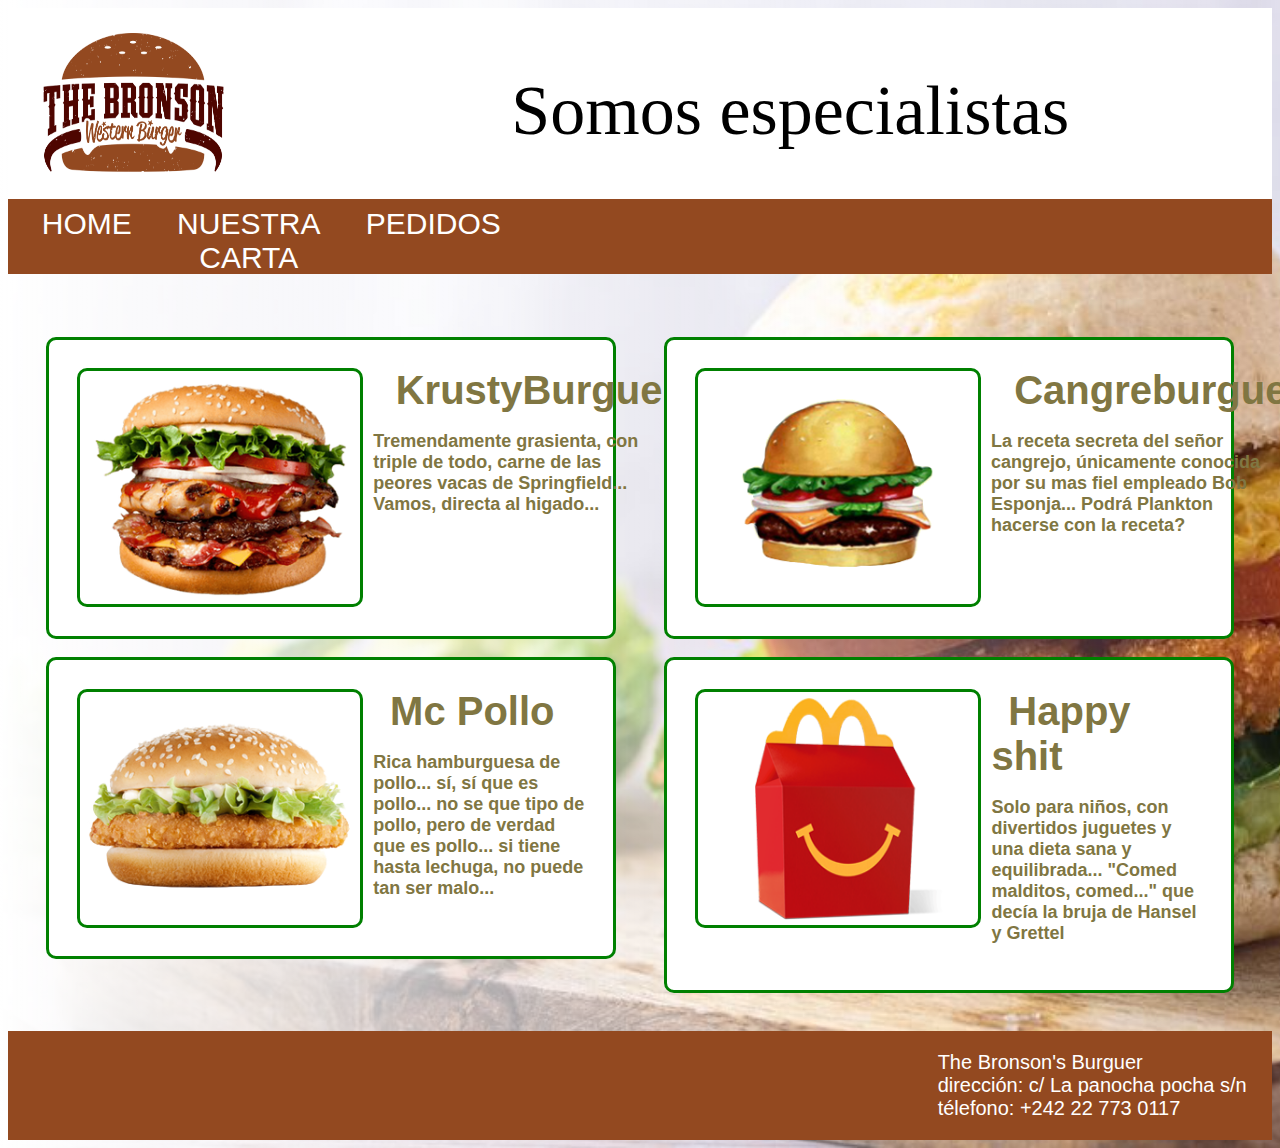
<file: index.html>
<!DOCTYPE html>
<html lang="en">

<head>
    <meta charset="UTF-8">
    <meta http-equiv="X-UA-Compatible" content="IE=edge">
    <meta name="viewport" content="width=device-width, initial-scale=1.0">
    <title>La hamburguesería de Jairo</title>
    <link rel="stylesheet" type="text/css" href="style.css">
    <link href="https://fonts.googleapis.com/css2?family=Lobster&family=Permanent+Marker&display=swap" rel="stylesheet"> 

</head>

<body>
    <header>
        <div class="asideImage">
            <img class="image" src="./imagenes/logo-the-bronson-bar.png"><span class="headerTitle">Somos
                especialistas</span>
            <span></span>
        </div>
        <nav>
            <div class="menu">
                <div><a href="./index.html">Home</a></div>
                <div><a id="menu" href="./carta.html">Nuestra Carta</a></div>
                <div><a href="./pedidos.html">Pedidos</a></div>
            </div>
        </nav>
    </header>
    <main>
        <section>
            <div class="fieldsetContent-left">
                <div class="products back"><img class="imgHam1" src="./imagenes/krustyBurguer.png">
                    <div class="asideText">
                        <span class="nameText"> KrustyBurguer</span>
                        <p>Tremendamente grasienta, con triple de todo, carne de las peores vacas de Springfield...
                            Vamos, directa al higado... </p>
                    </div>
                </div>
                <br>
                <div class="products back"><img class="imgHam1" src="./imagenes/mc-pollo.png">
                    <div class="asideText">
                        <span class="nameText"> Mc Pollo </span>
                        <p>Rica hamburguesa de pollo... sí, sí que es pollo... no se que tipo de pollo, pero de verdad que es
                            pollo... si tiene hasta lechuga, no puede tan ser malo...</p>
                    </div>
                </div>
            </div>
            <div class="fieldsetContent-right">
                <div class="products back"><img class="imgHam1" src="./imagenes/cangreburguer.png">
                    <div class="asideText"> 
                        <span class="nameText"> Cangreburguer</span>
                        <p>La receta secreta del señor cangrejo, únicamente conocida por su mas fiel
                        empleado Bob Esponja... Podrá Plankton hacerse con la receta? </p>
                    </div>
                </div>
                <br>
                <div class="products back"><img class="imgHam1" src="./imagenes/c2e11e3e-d1a6-4cee-a127-7ebd6af54136_1080x943_App_Bundles_HM.png">
                    <div class="asideText"> 
                        <span class="nameText"> Happy shit</span>
                        <p> Solo para niños, con divertidos juguetes y una dieta sana y equilibrada...
                        "Comed malditos, comed..." que decía la bruja de Hansel y Grettel </p>
                    </div>
                </div>
            </div>
        </section>

    </main>
    <footer>
        <p>The Bronson's Burguer<br>
            dirección: c/ La panocha pocha s/n <br>
            télefono: +242 22 773 0117

        </p>
    </footer>
</body>

</html>
</file>
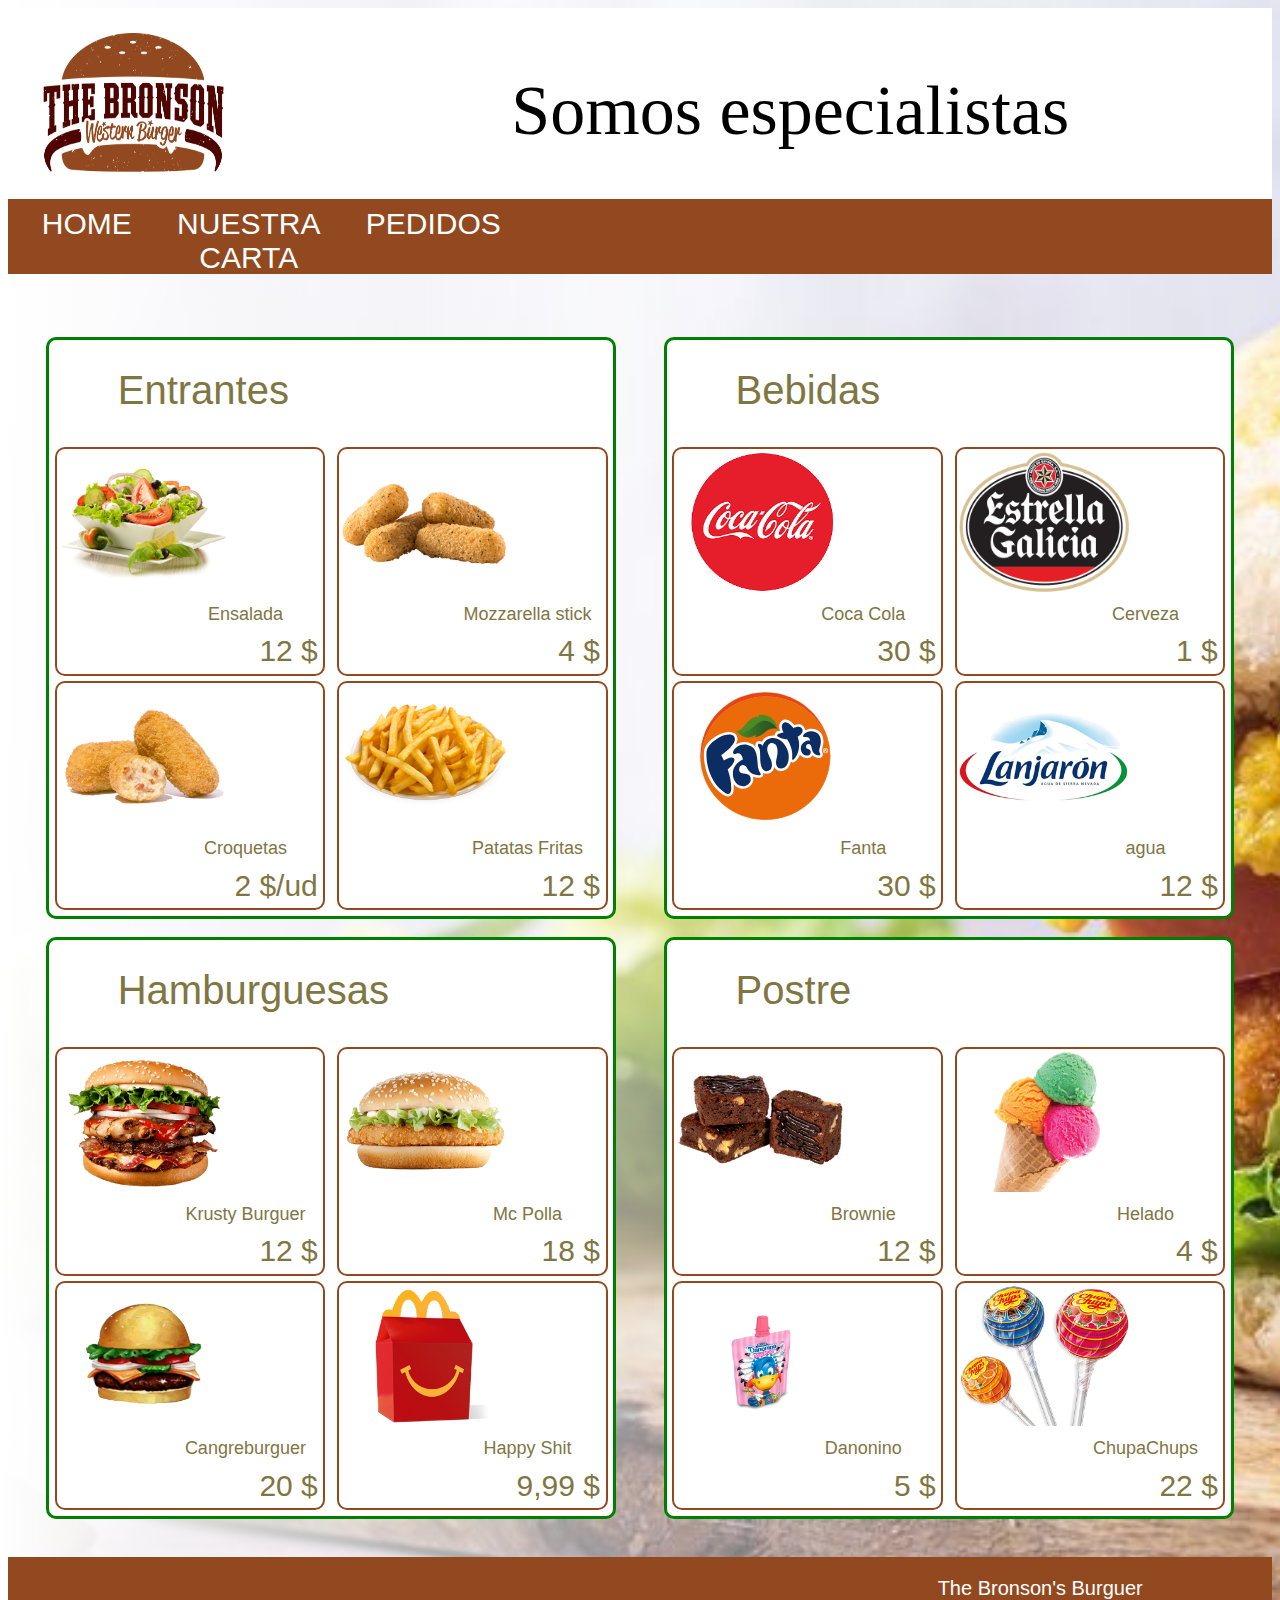
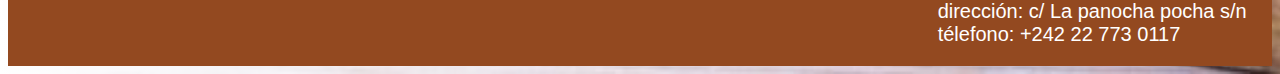
<file: carta.html>
<!DOCTYPE html>
<html lang="en">

<head>
    <meta charset="UTF-8">
    <meta http-equiv="X-UA-Compatible" content="IE=edge">
    <meta name="viewport" content="width=device-width, initial-scale=1.0">
    <title>Nuestra Carta Bronson's</title>
    <link rel="stylesheet" type="text/css" href="style.css">
    <link href="https://fonts.googleapis.com/css2?family=Lobster&family=Permanent+Marker&display=swap" rel="stylesheet">
</head>

<body>
    <header>
        <div class="asideImage">
            <img class="image" src="./imagenes/logo-the-bronson-bar.png"><span class="headerTitle">Somos
                especialistas</span>
            <span></span>
        </div>
        <nav>
            <div class="menu">
                <div><a href="./index.html">Home</a></div>
                <div><a id="menu" href="./carta.html">Nuestra Carta</a></div>
                <div><a href="./pedidos.html">Pedidos</a></div>
            </div>
        </nav>
    </header>
    <main>
        <section>
            <div class="fieldsetContent-left">
                <div class="back">
                    <div class="products">
                        <span class="nameText"> Entrantes </span>
                    </div>
                    <div class="cell">
                        <div class="column-left">
                            <div class="menuproducts">
                                <img class="imgmenu" src="./imagenes/salad.png">
                                <table>
                                    <tr>
                                        <td><span class="description"> Ensalada</span></td>
                                    </tr>
                                    <tr>
                                        <td><span class="price">12 $</span>
                                        </td>
                                    </tr>
                                </table>
                            </div>
                            <div class="menuproducts">
                                <img class="imgmenu" src="./imagenes/croquettes.png">
                                <table>
                                    <tr>
                                        <td><span class="description">Croquetas </span></td>
                                    </tr>
                                    <tr>
                                        <td><span class="price">2 $/ud</span>
                                        </td>
                                    </tr>
                                </table>
                            </div>
                        </div>
                        <div class="column-left">
                            <div class="menuproducts">
                                <img class="imgmenu" src="./imagenes/mozzarella.png">
                                <table>
                                    <tr>
                                        <td><span class="description">Mozzarella stick</span></td>
                                    </tr>
                                    <tr>
                                        <td ><span class="price">4 $</span> </td>
                                    </tr>
                                </table>
                            </div>
                            <div class="menuproducts">
                                <img class="imgmenu" src="./imagenes/fries.png">
                                <table>
                                    <tr>
                                        <td><span class="description">Patatas Fritas</span></td>
                                    </tr>
                                    <tr>
                                        <td><span class="price">12 $</span>
                                        </td>
                                    </tr>
                                </table>
                            </div>
                        </div>
                    </div>
                </div>
                <br>
                <div class="back">
                    <div class="products">
                        <span class="nameText"> Hamburguesas </span>
                    </div>
                    <div class="cell">
                        <div class="column-left">
                            <div class="menuproducts">
                                <img class="imgmenu" src="./imagenes/krustyBurguer.png">
                                <table>
                                    <tr>
                                        <td><span class="description">Krusty Burguer</span></td>
                                    </tr>
                                    <tr>
                                        <td><span class="price">12 $</span>
                                        </td>
                                    </tr>
                                </table>
                            </div>
                            <div class="menuproducts">
                                <img class="imgmenu" src="./imagenes/cangreburguer.png">
                                <table>
                                    <tr>
                                        <td><span class="description">Cangreburguer</span></td>
                                    </tr>
                                    <tr>
                                        <td><span class="price">20 $</span>
                                        </td>
                                    </tr>
                                </table>
                            </div>
                        </div>
                        <div class="column-left">
                            <div class="menuproducts">
                                <img class="imgmenu" src="./imagenes/mc-pollo.png">
                                <table>
                                    <tr>
                                        <td><span class="description">Mc Polla</span></td>
                                    </tr>
                                    <tr>
                                        <td><span class="price">18 $</span>
                                        </td>
                                    </tr>
                                </table>
                            </div>
                            <div class="menuproducts">
                                <img class="imgmenu"src="./imagenes/c2e11e3e-d1a6-4cee-a127-7ebd6af54136_1080x943_App_Bundles_HM.png">
                                <table>
                                    <tr>
                                        <td><span class="description">Happy Shit</span></td>
                                    </tr>
                                    <tr>
                                        <td><span class="price">9,99 $</span>
                                        </td>
                                    </tr>
                                </table>
                            </div>
                        </div>
                    </div>
                </div>
            </div>
            <div class="fieldsetContent-right">
                <div class="back">
                    <div class="products">
                        <span class="nameText"> Bebidas </span>
                    </div>
                    <div class="cell">
                        <div class="column-left">
                            <div class="menuproducts">
                                <img class="imgmenu" src="./imagenes/indice.png">
                                <table>
                                    <tr>
                                        <td><span class="description"> Coca Cola</span></td>
                                    </tr>
                                    <tr>
                                        <td><span class="price">30 $</span>
                                        </td>
                                    </tr>
                                </table>
                            </div>
                            <div class="menuproducts">
                                <img class="imgmenu" src="./imagenes/fanta-2020-.svg">
                                <table>
                                    <tr>
                                        <td><span class="description">Fanta</span></td>
                                    </tr>
                                    <tr>
                                        <td><span class="price">30 $</span>
                                        </td>
                                    </tr>
                                </table>
                            </div>
                        </div>
                        <div class="column-left">
                            <div class="menuproducts">
                                <img class="imgmenu" src="./imagenes/estrella.png">
                                <table>
                                    <tr>
                                        <td><span class="description">Cerveza</span></td>
                                    </tr>
                                    <tr>
                                        <td>
                                            <span class="price">1 $</span>
                                        </td>
                                    </tr>
                                </table>
                            </div>
                            <div class="menuproducts">
                                <img class="imgmenu" src="./imagenes/lanjaron.png">
                                <table>
                                    <tr>
                                        <td><span class="description">agua</span></td>
                                    </tr>
                                    <tr>
                                        <td><span class="price">12 $</span>
                                        </td>
                                    </tr>
                                </table>
                            </div>
                        </div>
                    </div>
                </div>
                <br>
                <div class="back">
                    <div class="products">
                        <span class="nameText"> Postre </span>
                    </div>
                    <div class="cell">
                        <div class="column-left">
                            <div class="menuproducts">
                                <img class="imgmenu" src="./imagenes/brownie.png">
                                <table>
                                    <tr>
                                        <td><span class="description"> Brownie</span></td>
                                    </tr>
                                    <tr>
                                        <td><span class="price">12 $</span></td>
                                    </tr>

                                </table>
                            </div>
                            <div class="menuproducts">
                                <img class="imgmenu" src="./imagenes/danonino.png">
                                <table>
                                    <tr>
                                        <td><span class="description">Danonino </span></td>
                                    </tr>
                                    <tr>
                                        <td><span class="price">5 $</span></td>
                                    </tr>

                                </table>
                            </div>
                        </div>
                        <div class="column-left">
                            <div class="menuproducts">
                                <img class="imgmenu" src="./imagenes/iceCream.png">
                                <table>
                                    <tr>
                                        <td><span class="description">Helado</span></td>
                                    </tr>
                                    <tr>
                                        <td><span class="price">4 $</span></td>
                                    </tr>

                                </table>
                            </div>
                            <div class="menuproducts">
                                <img class="imgmenu" src="./imagenes/chupa.png">
                                <table>
                                    <tr>
                                        <td><span class="description">ChupaChups</span></td>
                                    </tr>
                                    <tr>
                                        <td><span class="price">22 $</span></td>
                                    </tr>
                                </table>
                            </div>
                        </div>
                    </div>
                </div>

            </div>

        </section>
    </main>
    <footer>
        <p>The Bronson's Burguer<br>
            dirección: c/ La panocha pocha s/n <br>
            télefono: +242 22 773 0117

        </p>
    </footer>

</body>

</html>
</file>
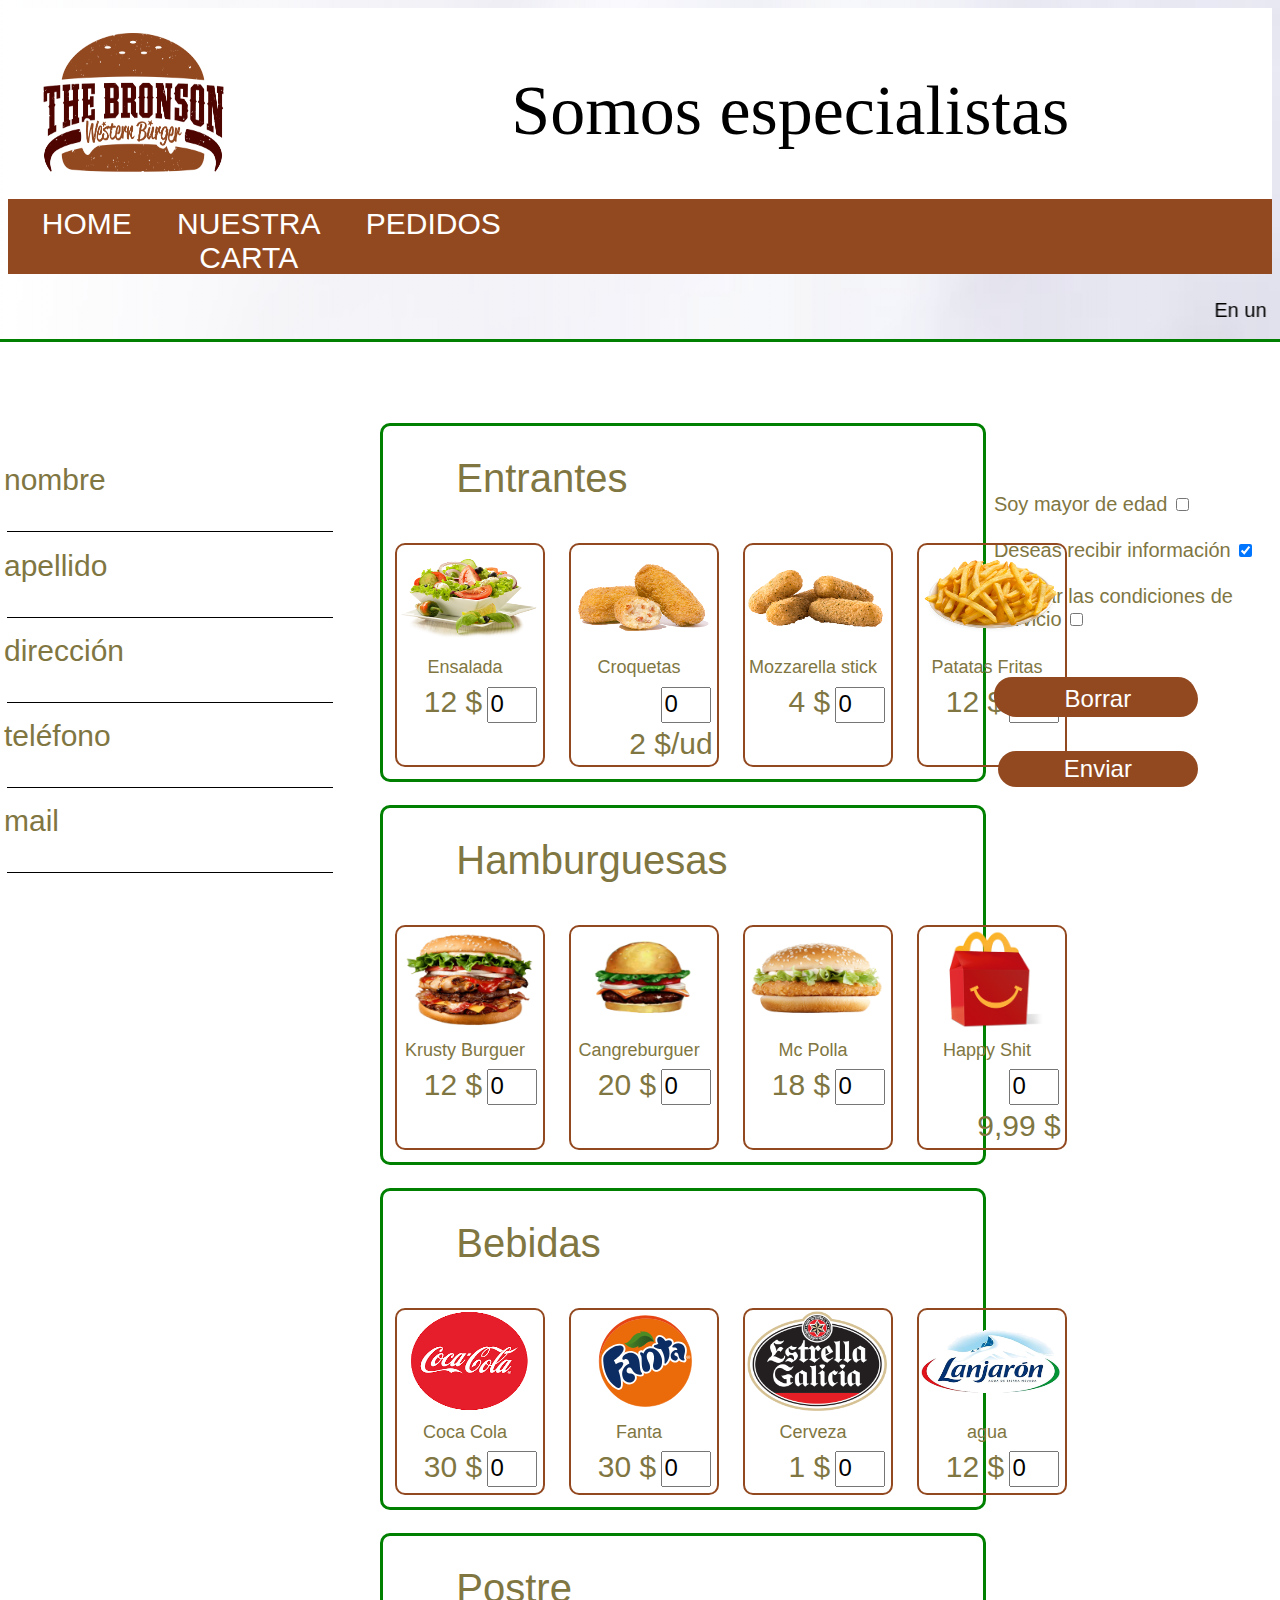
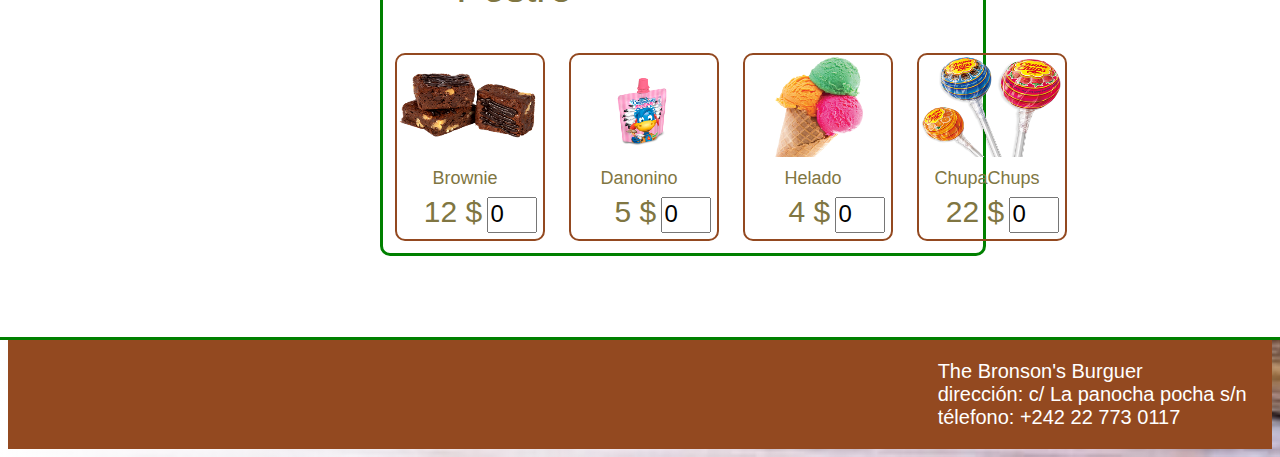
<file: pedidos.html>
<!DOCTYPE html>
<html lang="es">

<head>
    <meta charset="UTF-8">
    <meta name="description" content="Ejercicio 1 Jairo">
    <meta name="keywords" content="HTML5, CSS3, JavaScript">
    <title>Pedidos Hamburguesería</title>
    <link rel="stylesheet" href="style.css">
    <link href="https://fonts.googleapis.com/css2?family=Lobster&family=Permanent+Marker&display=swap" rel="stylesheet">
</head>

<body>
    <header>
        <div class="asideImage">
            <img class="image" src="./imagenes/logo-the-bronson-bar.png">
            <span class="headerTitle">Somos especialistas</span>
        </div>

        <nav>
            <div class="menu">
                <div><a href="./index.html">Home</a></div>
                <div><a id="menu" href="./carta.html">Nuestra Carta</a></div>
                <div><a href="./pedidos.html">Pedidos</a></div>
            </div>
        </nav>
        <marquee scrollamount="6s" direction="rigth">En un lugar de la Mancha, de cuyo nombre no quiero acordarme, no ha mucho tiempo que vivía un hidalgo de los de lanza en astillero, adarga antigua, rocín flaco y galgo corredor. Una olla de algo más vaca que carnero, salpicón las más noches, duelos y quebrantos los sábados, lantejas los viernes, algún palomino de añadidura los domingos, consumían las tres partes de su hacienda ....si has visto todo esto te regalamos el pedido OOOOOOOLE!!!!!!</marquee>
    </header>
    <div class="data">
        <form action="formularioHamburgueseria.php" method="post">
            <div class="products back">
                <div class="fs1">
                    <div class="personalData"><label for="fname">nombre </label> <br>
                        <input type="text" name="fname" id="fname" autocomplete="name" required><br></div>
                    <div class="personalData"><label for="lname">apellido </label><br>
                        <input type="text" name="lname" id="lname" autocomplete="family-name" required><br></div>
                    <div class="personalData"><label for="address">dirección</label> <br>
                        <input type="text" name="address" id="address" autocomplete="address-level1" required><br>
                    </div>
                    <div class="personalData"><label for="phoneNumber">teléfono </label> <br>
                        <input type="tel" name="phoneNumber" id="phoneNumber" autocomplete="tel" required><br></div>
                    <div class="personalData"><label for="email"> mail </label><br>
                        <input type="email" name="email" id="email" autocomplete="email" required><br></div>
                    <div></div>
                </div>
                <div class="fs2">
                    <section>
                        <div class="fieldsetContent">
                            <div class="back">
                                <div class="products">
                                    <span class="nameText"> Entrantes </span>
                                </div>
                                <div class="cell">

                                    <div class="menuproducts">
                                        <img class="imgmenu-delivery" src="./imagenes/salad.png">
                                        <table>
                                            <tr>
                                                <td><span class="description"> Ensalada</span></td>
                                            </tr>
                                            <tr>
                                                <td><input name="product1-1" class="cuantity" type="number" value="0"
                                                        min="0" max="10"><span class="price">12 $</span>
                                                </td>
                                            </tr>
                                        </table>
                                    </div>
                                    <div class="menuproducts">
                                        <img class="imgmenu-delivery" src="./imagenes/croquettes.png">
                                        <table>
                                            <tr>
                                                <td><span class="description">Croquetas </span></td>
                                            </tr>
                                            <tr>
                                                <td><input name="product1-2" class="cuantity" type="number" value="0"
                                                        min="0" max="10"><span class="price">2 $/ud</span>
                                                </td>
                                            </tr>
                                        </table>
                                    </div>

                                    <div class="menuproducts">
                                        <img class="imgmenu-delivery" src="./imagenes/mozzarella.png">
                                        <table>
                                            <tr>
                                                <td><span class="description">Mozzarella stick</span></td>
                                            </tr>
                                            <tr>
                                                <td><input name="product1-3" class="cuantity" type="number" value="0"
                                                        min="0" max="10"><span class="price">4 $</span> </td>
                                            </tr>
                                        </table>
                                    </div>
                                    <div class="menuproducts">
                                        <img class="imgmenu-delivery" src="./imagenes/fries.png">
                                        <table>
                                            <tr>
                                                <td><span class="description">Patatas Fritas</span></td>
                                            </tr>
                                            <tr>
                                                <td><input name="product1-4" class="cuantity" type="number" value="0"
                                                        min="0" max="10"><span class="price">12 $</span>
                                                </td>
                                            </tr>
                                        </table>
                                    </div>
                                </div>
                            </div>
                            <br>
                            <div class="back">
                                <div class="products">
                                    <span class="nameText"> Hamburguesas </span>
                                </div>
                                <div class="cell">

                                    <div class="menuproducts">
                                        <img class="imgmenu-delivery" src="./imagenes/krustyBurguer.png">
                                        <table>
                                            <tr>
                                                <td><span class="description">Krusty Burguer</span></td>
                                            </tr>
                                            <tr>
                                                <td><input name="product2-1" class="cuantity" type="number" value="0"
                                                        min="0" max="10"><span class="price">12 $</span>
                                                </td>
                                            </tr>
                                        </table>
                                    </div>
                                    <div class="menuproducts">
                                        <img class="imgmenu-delivery" src="./imagenes/cangreburguer.png">
                                        <table>
                                            <tr>
                                                <td><span class="description">Cangreburguer</span></td>
                                            </tr>
                                            <tr>
                                                <td><input name="product2-2" class="cuantity" type="number" value="0"
                                                        min="0" max="10"><span class="price">20 $</span>
                                                </td>
                                            </tr>
                                        </table>
                                    </div>

                                    <div class="menuproducts">
                                        <img class="imgmenu-delivery" src="./imagenes/mc-pollo.png">
                                        <table>
                                            <tr>
                                                <td><span class="description">Mc Polla</span></td>
                                            </tr>
                                            <tr>
                                                <td><input name="product2-3" class="cuantity" type="number" value="0"
                                                        min="0" max="10"><span class="price">18 $</span>
                                                </td>
                                            </tr>
                                        </table>
                                    </div>
                                    <div class="menuproducts">
                                        <img class="imgmenu-delivery"
                                            src="./imagenes/c2e11e3e-d1a6-4cee-a127-7ebd6af54136_1080x943_App_Bundles_HM.png">
                                        <table>
                                            <tr>
                                                <td><span class="description">Happy Shit</span></td>
                                            </tr>
                                            <tr>
                                                <td><input name="product2-4" class="cuantity" type="number" value="0"
                                                        min="0" max="10"><span class="price">9,99 $</span>
                                                </td>
                                            </tr>
                                        </table>
                                    </div>
                                </div>
                            </div>
                        </div>
                        <br>
                        <div class="fieldsetContent">
                            <div class="back">
                                <div class="products">
                                    <span class="nameText"> Bebidas </span>
                                </div>
                                <div class="cell">

                                    <div class="menuproducts">
                                        <img class="imgmenu-delivery" src="./imagenes/indice.png">
                                        <table>
                                            <tr>
                                                <td><span class="description"> Coca Cola</span></td>
                                            </tr>
                                            <tr>
                                                <td><input name="product3-1" class="cuantity" type="number" value="0"
                                                        min="0" max="10"><span class="price">30 $</span>
                                                </td>
                                            </tr>
                                        </table>
                                    </div>
                                    <div class="menuproducts">
                                        <img class="imgmenu-delivery" src="./imagenes/fanta-2020-.svg">
                                        <table>
                                            <tr>
                                                <td><span class="description">Fanta</span></td>
                                            </tr>
                                            <tr>
                                                <td><input name="product3-2" class="cuantity" type="number" value="0"
                                                        min="0" max="10"><span class="price">30 $</span>
                                                </td>
                                            </tr>
                                        </table>
                                    </div>

                                    <div class="menuproducts">
                                        <img class="imgmenu-delivery" src="./imagenes/estrella.png">
                                        <table>
                                            <tr>
                                                <td><span class="description">Cerveza</span></td>
                                            </tr>
                                            <tr>
                                                <td>
                                                    <input name="product3-3" class="cuantity" type="number" value="0"
                                                        min="0" max="10"><span class="price">1 $</span>
                                                </td>
                                            </tr>
                                        </table>
                                    </div>
                                    <div class="menuproducts">
                                        <img class="imgmenu-delivery" src="./imagenes/lanjaron.png">
                                        <table>
                                            <tr>
                                                <td><span class="description">agua</span></td>
                                            </tr>
                                            <tr>
                                                <td><input name="product3-4" class="cuantity" type="number" value="0"
                                                        min="0" max="10"><span class="price">12 $</span>
                                                </td>
                                            </tr>
                                        </table>
                                    </div>
                                </div>
                            </div>
                            <br>
                            <div class="back">
                                <div class="products">
                                    <span class="nameText"> Postre </span>
                                </div>
                                <div class="cell">

                                    <div class="menuproducts">
                                        <img class="imgmenu-delivery" src="./imagenes/brownie.png">
                                        <table>
                                            <tr>
                                                <td><span class="description"> Brownie</span></td>
                                            </tr>
                                            <tr>
                                                <td><input name="product4-1" class="cuantity" type="number" value="0"
                                                        min="0" max="10"><span class="price">12 $</span></td>
                                            </tr>

                                        </table>
                                    </div>
                                    <div class="menuproducts">
                                        <img class="imgmenu-delivery" src="./imagenes/danonino.png">
                                        <table>
                                            <tr>
                                                <td><span class="description">Danonino </span></td>
                                            </tr>
                                            <tr>
                                                <td><input name="product4-2" class="cuantity" type="number" value="0"
                                                        min="0" max="10"><span class="price">5 $</span></td>
                                            </tr>

                                        </table>
                                    </div>

                                    <div class="menuproducts">
                                        <img class="imgmenu-delivery" src="./imagenes/iceCream.png">
                                        <table>
                                            <tr>
                                                <td><span class="description">Helado</span></td>
                                            </tr>
                                            <tr>
                                                <td><input name="product4-3" class="cuantity" type="number" value="0"
                                                        min="0" max="10"><span class="price">4 $</span></td>
                                            </tr>

                                        </table>
                                    </div>
                                    <div class="menuproducts">
                                        <img class="imgmenu-delivery" src="./imagenes/chupa.png">
                                        <table>
                                            <tr>
                                                <td><span class="description">ChupaChups</span></td>
                                            </tr>
                                            <tr>
                                                <td><input name="product4-4" class="cuantity" type="number" value="0"
                                                        min="0" max="10"><span class="price">22 $</span></td>
                                            </tr>
                                        </table>
                                    </div>
                                </div>
                            </div>

                        </div>

                    </section>
                </div>
                <div class="controls">
                    <div class="conditions"><br>
                        <div>Soy mayor de edad <input type="checkbox" name="legalAge" id="legalAge" required></div>
                        <br>
                        <div>Deseas recibir información <input type="checkbox" name="info" id="info" checked="true">
                        </div><br>
                        <div>Aceptar las condiciones de servicio <input type="checkbox" name="conditions"
                                id="conditions" required></div>
                    </div>
                    <br><br>
                    <div class="buttons">
                        <input class="buttons" type="reset" value="Borrar"><br>
                        <input class="buttons" id="submit" type="submit" value="Enviar">
                    </div>
                </div>
            </div>
        </form>
    </div>
    <footer>
        <p>
            The Bronson's Burguer<br>
            dirección: c/ La panocha pocha s/n <br>
            télefono: +242 22 773 0117

        </p>
    </footer>
</body>


</html>
</file>
<file: style.css>
body {
    background-image: linear-gradient(90deg, white 0%, rgba(0, 0, 0, 0) 100%), url(./imagenes/60f01747cff21.jpeg);
    background-size: cover;
}

input {
    font-size: 25px;
    font-family: Arial, Helvetica, sans-serif;
    margin:3px;
}

footer {
    background-color: #934920;
    color: white;
    font-family: Impact, Haettenschweiler, 'Arial Narrow Bold', sans-serif;
    font-size: 15px;
    display: flex;
    justify-content: end;
}

footer p {
    padding-right: 2%;
    font-size: 20px;
}

form {
    display: flex;
    justify-content: center;
    align-items: center;
    flex-direction: column;
    font-family: Impact, Haettenschweiler, 'Arial Narrow Bold', sans-serif;
    font-size: 20px;
    align-items: center;
    width: 100%
}

form label {
    font-size: 30px;
}

main {
    display: flex;
}

nav {
    height: 50px;
    background-color: #934920;
    display: flex;
    margin-bottom: 2%;
    padding-bottom: 2%;
    padding-left: 2%;
}

nav div {
    display: inline;
    text-align: center;
}


.asideImage {
    background: white;
    display: flex;
}

.asideText {

    font-family: Arial, Helvetica, sans-serif;
    font-size: 18px;
    font-weight: bold;
    padding-left: 2%;
}

.back {
    border-radius: 10px;
    background-color: white;
    border: solid 3px green;
    color: #807642;
}

.buttons {
    position: relative;
    display: block;
    width: 200px;
    height: 36px;
    border-radius: 18px;
    background-color: #934920;
    border: solid 1px transparent;
    color: #fff;
    font-family: Impact, Haettenschweiler, 'Arial Narrow Bold', sans-serif;
    font-size: 24px;
    font-weight: 300;
    cursor: pointer;
    transition: all .3s ease-in-out;
}

.buttons:hover {
    background-color: transparent;
    border-color: #934920;
    color: black;
    transition: all .3s ease-in-out;
}

.controls {
    padding-left: 2%;
    padding-top: 5%;
    border-top-right-radius: 30px;
    width: 360px;
    
}

.cuantity {
    float: right;
    width: 30%;
    font-size: larger;
    padding-bottom: 2%;
}

.fs1 {
    display: block;
    justify-content: center;
    padding-left: 1%;
    padding-top: 4%;
    padding-right: 2%;
    
}

.fs2 {
    display: flex;
    padding-bottom: -30%;

}

.fieldsetContent-left {
    float: left;
    width: 48%;
}


.fieldsetContent-right {
    float: right;
    width: 48%;
}
.fieldContent{
    width:100%;
}

.headerTitle {
    font-family: 'Permanent Marker', cursive;
    font-size: 70px;
    padding-left: 20%;
    padding-top: 5%;
}

.image {

    width: 200px;
    height: 140px;
    padding: 2%;
    display: flex;
}

.imgHam {
    display: flex;
    width: 150px;
    height: 120px;
    margin: 25px;
    background-color: white;
}



.menu {
    display: flex;


}

#menu {
    width: 200px;
}

.menu div {
    padding: 2%;


}

.menu div a {
    font-family: Impact, Haettenschweiler, 'Arial Narrow Bold', sans-serif;
    color: #fff;
    display: flex;
    font-size: 30px;
    text-transform: uppercase;
    text-decoration: none;
    transition: all .2s ease-in-out;

}

.menu div a:hover {
    color: rgb(212, 112, 112);
    padding-left: 6%;
    transition: all .6s ease-in-out;
    display: flex;
}

.nameText {
    font-family: Impact, Haettenschweiler, 'Arial Narrow Bold', sans-serif;
    font-size: 40px;
    padding-left: 8%;
}

.personalData {
    display: block;
    padding-top: 2%;
    padding-bottom: 2%;
}

.personalData input {
    border: none;
    border-bottom: solid;
    border-width: 1px;
    background-color: transparent;
}

.prod {
    width: 200px;
    height: 220px;
    border: #934920 solid;
}


.prod span {
    text-align: center;
}

.products {
    display: flex;
    padding: 5%;
}

.products .imgHam1 {
    width: 280px;
    height: 233px;
    border-radius: 10px;
    background-color: white;
    border: solid 3px green;
}

/*................. Test .............*/

section {
    width: 100%;
    padding: 3%;

}

.imgmenu {
    display: inline;
    width: 170px;
    height: 140px;
    padding: 1%;
}
.imgmenu-delivery {
    display: inline;
    width: 140px;
    height: 100px;
    padding: 1%;
}


.description {
    position: relative;
    display: inline;
    padding-right: 10px;
    font-size: 18px;
    font-family: Impact, Haettenschweiler, 'Arial Narrow Bold', sans-serif;
    margin-left: 2%;
    width: 130px;
}

.menuproducts{
    display: content;
    position: relative;
    align-items: center;
    border: #934920 solid 2px;
    border-radius: 10px;
    margin: 2%;
    transition: all .3s ease;
    
}
.menuproducts:hover{
    display: content;
    position: relative;
    align-items: center;
    border: green solid 2px;
    background-color: #A67829;
    color: #fff;
    border-radius: 10px;
    margin: 2%;
    transition: all .3s ease;
}

.cell{
    display:flex;
    width: 100%;
    align-content: center;
}
.column-left{
    width: 100%;
    height: 100%;
}
.column{
    width: 50%;

}

.price{
    position: relative;
    font-size: 30px;
    font-family: Impact, Haettenschweiler, 'Arial Narrow Bold', sans-serif;
    padding-left: 10%;
    float: right;
}

table, tr{
    width: 100%;
    text-align: center;
    display: content;
}
td{
    width: 100%;
    float:right;
}
td span{
    float: right;
    padding:1%;
    
}

marquee{
    padding-bottom: 1%;
    font-family: Impact, Haettenschweiler, 'Arial Narrow Bold', sans-serif;
    font-size: 20px;
}
</file>
